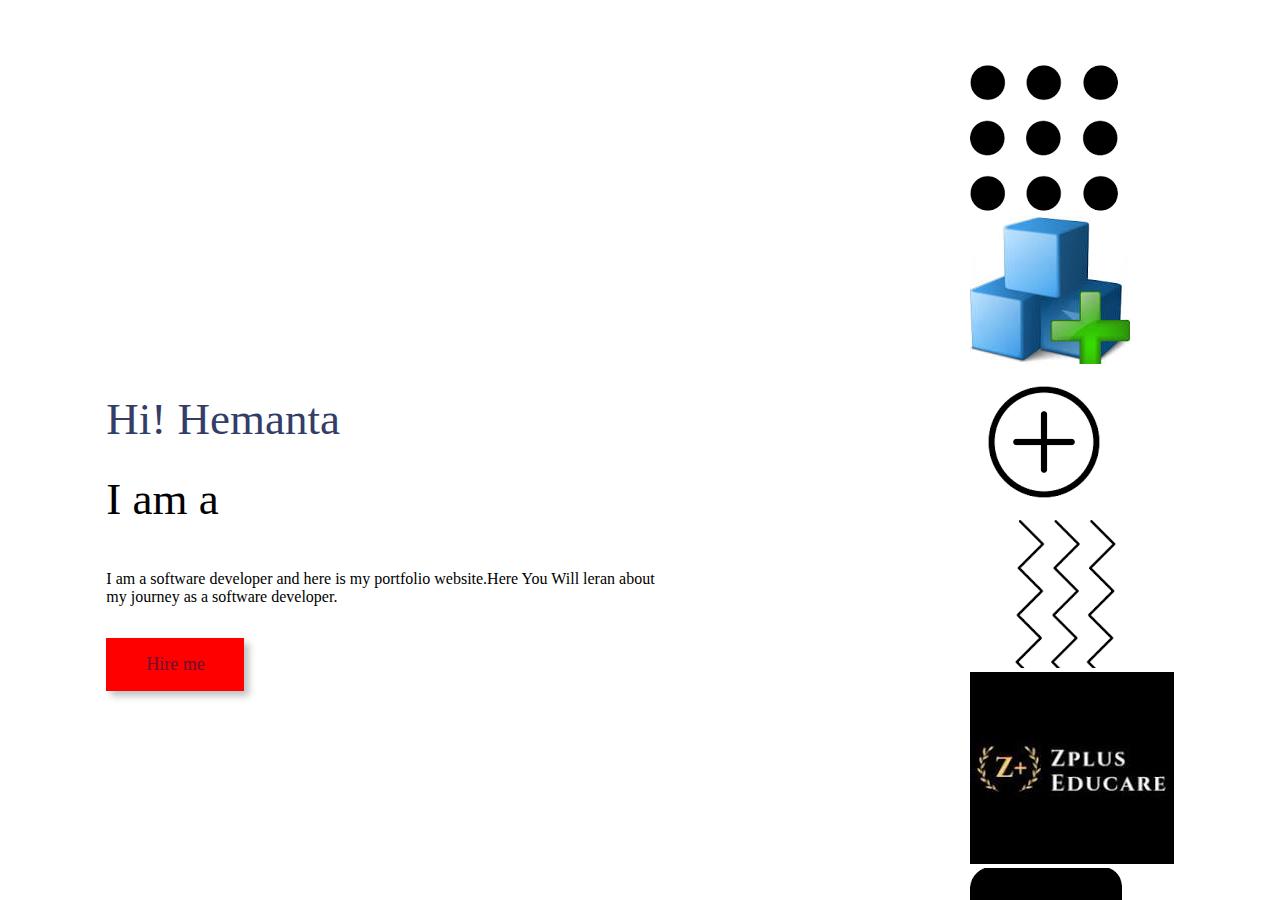
<file: left.html>
<!DOCTYPE html>
<html lang="en">
<head>
    <meta charset="UTF-8">
    <meta name="viewport" content="width=device-width, initial-scale=1.0">
    <title>Document</title>
    <link rel="stylesheet" href="style18.css">
</head>
<body>
    <div id="wrapper">
    <div class="hero-section">
        <div class="hero-section-left">
             <div class="hero-section-heading">Hi! Hemanta</div>
             <div class="hero-section-sub-heading">
                I am a<span class="role"></span>
             </div>
             <div class="hero-section-description">
                I am a software developer and here is my portfolio website.Here
You Will leran about my journey as a software developer.
             </div>
             <div class="btn-pink" id="btn ">Hire me</div>
        </div>
        <div class="hero-section-right">
            <div class="icon-dots">
                <img src="dot.png">
            </div>
            <div class="icon-cube">
                <img src="cube.jpeg">
            </div>
            <div class="icon-circle">
                <img src="circle.png">
            </div>
            <div class="icon-zigzag">
                <img src="Zigzag.png">
            </div>
            <div class="icon-plus">
                <img src="plus.jpeg">
            </div>
            <div class="icon-h">
                <img src="h.png">
            </div>
        </div>
    </div>
</body>
</html>
</file>
<file: style18.css>
#wrapper{
    height: 100vh;
    overflow-y: auto;
    overflow-x: hidden;
}
*{
    box-sizing: border-box;
}
.container{
    width: 1200px;
    margin:0 auto ;
}
.navbar{
    display: flex;
    justify-content: space-between;
    align-items: center;
    padding-top: 1rem;
}
.logo-container{
    display: flex;
    justify-content: baseline;
    align-items: center;
}
.logo{
    width: 90px;
}
.nav-item{
    display: flex;
    gap: 2rem;
    padding:0 4rem ;
}
.logo-text{
    margin-left: -0.1rem;
    font-size: 28px;

}
.nav-item div{
    font-size: 20px;
    font-weight: 500;
    cursor: pointer;
}
a{
    text-decoration: none;

}
.nav-item div a{
    color: black ;
}
.nav-item div:hover{
   font-weight: bold;
   transition:  5s;
}
*{
   margin: 0;
   padding: 0;
   box-sizing: border-box; 
   scroll-behavior: smooth;
}
.hero-section{
    position: relative;
    display: flex;
    justify-content: center;
    align-items: center;

    padding-bottom: 8rem;
    gap: 5rem;
    margin: 4rem auto;
    padding: 0 1rem;

}
.faded-text{
    user-select: none;
    position: absolute;
    font-size: 7em;
    color: rgb(231,231,231);

    bottom: -90%;
    left:10%;
    font-weight: bold;
    transition: all 3s;
}
.hero-section-left{
    display: flex;
    flex-direction: column;
    justify-content: center;
    gap: 2rem;

}
/* .hero-section-heading{
    font-size:35px ;
    color: #343d68  ;
    font-weight: 500;
}  */
.role{
    color: #4e45d5;
    font-weight: 800;

}
.hero-section-sub-heading{
    font-size: 45px;
    line-height: 45px;
}
.hero-section-heading{
    font-size:45px ;
    
    color: #343d68  ;
    font-weight: 500;
} 
.hero-section-description{
    margin-top: 1rem;
    width: 70%;
    font-weight: 500;
}


    .btn-pink{
        background-color: red;
        width: fit-content;
        color:rgb(107, 16, 46);
        padding: 0.8rem 2.3rem;
        box-shadow: 5px 5px 7px 0px #0000003f;
        font-size: 18px;
        cursor: pointer;
        transition: all 0.5s;
        font-weight: 500;
        border: solid 3px transparent;
        position: relative;
        z-index: 1;
    }
    .btn-pink::before{
        content:"" ;
        position: absolute;
        background-color: white;
        color:black;
        top: 0px;
        left: 0;
        right: 0;
        bottom: 0px;
        z-index: -1;
        transform: scaleX(0);
        transform-origin: left;
        transition: all 0.8s;
    }
    .btn-pink:hover::before{
        transform: scaleX(1);
    }
    .btn-pink:hover{
        border: solid 3px var(--bgorange);
        color: black;
    }


.hero-section-right{

position: relative;
}
.absolute{
    position: absolute;
}
.user-image{
    pad: 2.5rem;
    filter: grayscale(1);
    transition: all 1s;
    animation: scaleimage 5s linear infinite;

}
.user-image img{
    z-index: -12;
}
@keyframes scaleimage{
    0%{
        filter: grayscale(0);
        transform: scale(1);
    }
    50%{
        transform: scale(1.1);
        filter: grayscale(1);
        box-shadow: 3px 3px 10px black;
    }
    100%{
        
      transform: scale(1);
      filter: grayscale(0);
    }
}
.icon-dots{
    z-index: 9;
    bottom: -1rem;
    right: 0;
    animation-name: dotsAnimation;
    animation-duration: 5s;
    animation-iteration-count: infinite;

}
@keyframes dotsAnimation{
 0%{
    transform: translateY(0px);
 }
 50%{
    transform: translateY(-15px);
 }
 100%{
   transform: translateY(0px);
 }
}
.icon-cube {
    z-index: 9;
    top: -0.8em;
    right: 1em;
    animation-name: cubeRotate;
    animation-duration: 3s;
    animation-iteration-count: infinite;
}

@keyframes cubeRotate {
    0% {
        transform: rotateY(0deg) translateY(0px);
    }
    50% {
        transform: rotateY(180deg) translateY(-12px);
    }
    100% {
        transform: rotateY(360deg) translateY(0px);
    }
}
.project-section{
    background-color: rgb(231,231,231);
    margin-top: 4rem;

}
.page-header{
    color: var(--bgorange);
    font-size: 90px;
    text-align: center;
    padding-top: 30px;
    color: red;
}
.project-container{
    max-width: 1200px;
    margin: 0 auto;
    padding: 3rem 0;
    display: flex;
    flex-direction: column;
    gap: 120px;
}
.project-card{
    width: 90%;
    height:550px;
    background-image:url(weather1.jpg);
    background-size:cover ;
    position: relative;
    box-shadow:0px 0px 40px #1f1f1f ;
}
.project-card::after{
    content:"" ;
    position: absolute;
    top: 0;
    left: 0;
    right: 0;
    bottom: 0;
    background-color: #1f1f1f9a;
    transform: scaleX(1);
    z-index: 0;

    }
    .project-card::before{
        content: "";
        position: absolute;
        top: 0;
        left: 0;
        right: 0;
        bottom: 0;
        background:linear-gradient(45deg,#343d68,#343d68be,#343d687c) ;
        transform: scaleX(0);
        transform-origin: left;
        transition: all 0.4s;
        z-index: 0;

    }
    .project-card:hover::before{
        transform: scaleX(1);
    }
    .project-number{
        position: absolute;
        font-size: 200px;
        font-weight: 600px;
        color: white;
    }
    .project-number-right{
        right: -40px;
        top:-45px ;
    }
    .project-number-left{
        left: -40px;
        top:-45px ;
    }
    .project-content{
        position: absolute;
        display: flex;
        flex-direction: column;
        color: white;
        padding: 2em;
        bottom: 20%;
        z-index: 5;
        gap: 1em;
        transition: all 0.5s;
    }
    .project-content-left{
        left: 10%;
    }
    .project-content-right{
        right: 10%;
    }
    .project-skills-container{
       width: 60%;
       display: flex;
       gap: 10px;
       flex-wrap: wrap;
       
    }
    .project-skill{
        width: 40px;
    }
    .project-heading{
        font-size: 50px;
        font-weight: bold;
        line-height: 3rem;
    }
    .project-subHeading{
        width: 70%;
        font-size: 16px;
        font-style: italic;
    }
    .btn-grp{
        display: flex;
        gap: 0.9rem;
        align-items: center;
    }
    .btn-project{
        border: none;
    }
    .icon{
        cursor: pointer;
        color: white;
        font-size: 35px;
    }
    .icon:hover{
        color: var(--bgorange);
    }
    .project-card:hover .project-content{
        transform: scale(1,2);
    }
    #project2{
        margin: 120px;
        background-image: url(todolist.jpg);
    }
    #project3{
        background-image: url(images.png);
    }
    #project4{
        margin: 120px;
        background-image: url(teacher.jpg);
    }
    .skills-container{
        position: relative;
        display: flex;
        
        padding: 5rem;
        margin: 10rem auto;
        gap: 30px;
    }
    .skill-container-left{
        width: 50%;
        display: flex;
        flex-direction: column;
    }
    .skill-container-right{
        display: flex;
        flex-wrap: wrap;
        width: 50%;
        position: relative;
        gap: 2rem;
        justify-content: center;
    }
.skill-fade-text{
    font-size: 15em;
    font-style: bold;
    color: rgb(231,231,231);
    bottom: -20.5%;
    right: -10%;
    user-select: none;
    position: absolute;
    overflow-y: hidden;
}
.blob-style{
    position: absolute;
    top: 50%;
    left: 50%;
    animation:blobAnimate 3s linear infinite ;
    transform: translate(50% , -50%);
}
@keyframes blobAnimate{

    50%{
        top:54% ;
        left: 46%;
    }

}
.skills-logo{
    width: 90px;
    transition: all 0.5s;

}
.skills-logo:hover{
    transform: scale(1.2);
}
.skill-heading{
    font-size:50px ;
    color: red;
    font-style: bold;
    line-height: 50px;
}
.caps{
    font-size: 90px;
}
.skill-subheading{
    margin-top: 1rem;
    width: 85%;
    text-align: justify;


}
.skill-subheading p{
margin: 15px 0;
}
.contactus-form-container{
    width: 100%;
    background-color: rgb(231,231,231);
}
.contactus-heading{
    font-size: 5em;
    color: red;
    padding-top: 2rem;
}
.contactus-subheading{
    font-size: 3rem;
    color: #343d68aa;
    text-transform: capitalize;
}
.contactus-form-container{
   margin-top: 25px;
   display: flex; 
   justify-content: center;
   align-items: center;
   width: 100%;
   background-color: rgb(231,231,231);
}
.form{
    display: flex;
    flex-direction: column;
    gap: 30px;
    width: 70%;
    margin: 2rem 5rem;

}
.formfield-container{
    width: 100%;

}
.formfield{
    width: 100%;
    height: 42px;
    padding: 0 2rem;
    font-size: 10px;
    border-radius: 5px;
    box-shadow: 2px 2px 10px #1f1f1f;
    font-weight: 500;
    border: none;
    margin: 17px;

}
.formfield-textarea{
    height: auto;
    padding-top: 1rem;
}
#submit-btn{
    border: none;
    font-size: 1.4rem;
    margin: 1rem 0;
}
#submit-btn:hover{
   scale: 0.9; 
}
.submit-icon{
    position: 0 1rem;
    font-size: 1.5rem;
}
footer{
   position: relative;
   margin-top: -1rem;
   background-color: #343d69;
   padding: 5rem;
    

}
.footer-wrapper{
    display: flex;
    gap: 1rem;
    padding: 1.2rem;
    justify-content: space-between;
    align-items: center;
}
.footer-faded-text{
    /* position: absolute;
    left: 0;
    bottom: 0;
    user-select: none;
    font-size: 30px;
    color: rgb(231,231,231); */
    font-size: 2rem;
    font-style: bold;
    color: #fa3aa3;
    bottom: 0;
    left: 5px;
    text-shadow: 1.5px 1.5px 1.5px #fa3aa3;

    user-select: none;
    position: absolute;
}
.link-wrapper{
    display: flex;
    gap: 1.2rem;
}
.link-wrapper div a{
    color: white;
    text-decoration: none;
}
.link-wrapper div a:hover{
    color: pink;

}
.icon-wrapper{
    display: flex;
    gap: 1rem;

}
.icon-wrapper h1{
    color: #fa3aa3;

}

/* .icon-cube{
    z-iindex:c 9;
    top: -0o.8em;
    rnight: 1em;
    animation-name: cubeRotate;
    animation-duration: 3s;
    animation-iteration-count: infinite;
}
@keyframes cubeRotate{
    0%{
        transform: rotateY('0deg') translateY(0px);
     }
     50%{
        transform: rotateY('180deg') translateY(-12px);
     }
     100%{
        transform: rotateY('360deg') translateY(0px);
     }
} */
.icon-circle{
    z-index: 9;
    left: 0;
    bottom: 0;
    animation-name: shakeEffect;
    animation-duration: 6s;
    animation-timing-function: linear;
    animation-iteration-count: infinite;
}
@keyframes shakeEffect{
    0%{
        left: 0;
        bottom: 0;


     }
     50%{
        left: 5%;
        bottom: 10%;
     }
     100%{
        left: 0;
        bottom: 0;
     }
}
.icon-zigzag{
    z-index: 9;
    top: 1.5em;
    left: -0.3em;
    animation-name: zigzagAnimation 5s ease-in infinite;
}
@keyframes zigzagAnimation{
    50%{
        left: 5%;
        bottom: 2%;
     }
}
.icon-plus{
    z-index: 9;
    top: -0.8em;
    left: 50%;
    animation: shakeEffectplus 5s ease-in infinite;
}
@keyframes shakeEffectplus{
    50%{
        left: 3%;
        bottom: 48%;
     }
}

.ludu {
    display: flex;
    flex-wrap: wrap;
    justify-content: space-evenly;
 
    padding: 20px;
}

.ludu h3, .ludu p, .ludu a {
    color: white;
}

.ludu a:hover {
    color: aqua;
}
.asas,h4{

    color: white;

}
.asas,h4:hover{
    color: aqua;
}
</file>
